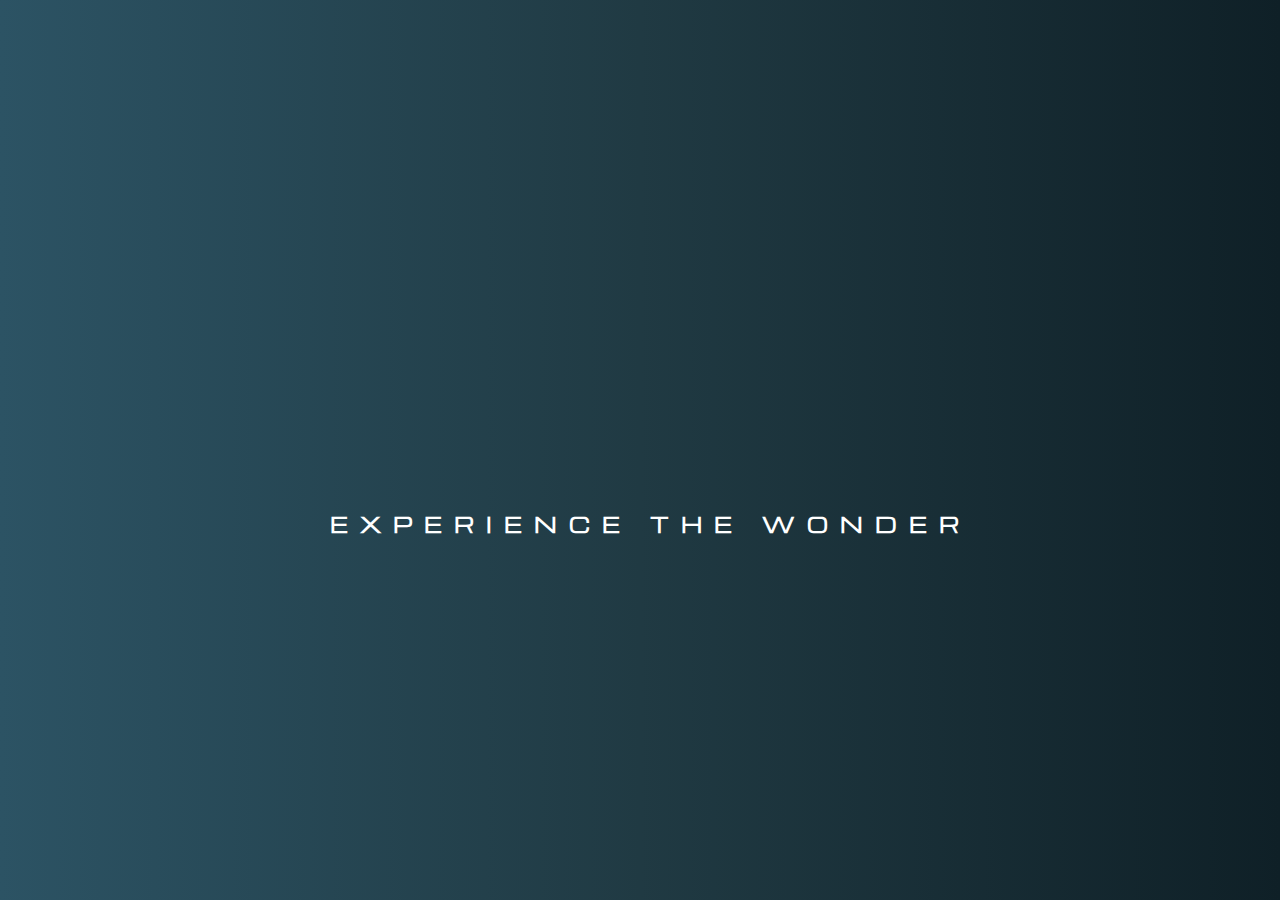
<file: turquiose-main/gsapTransition.html>
<!DOCTYPE html>
<html lang="en">
  <head>
    <meta charset="UTF-8" />
    <meta http-equiv="X-UA-Compatible" content="IE=edge" />
    <meta name="viewport" content="width=device-width, initial-scale=1.0" />
    <title>Document</title>
    <style>
      @import url("https://fonts.googleapis.com/css2?family=Michroma&display=swap");
      * {
        padding: 0;
        margin: 0;
        box-sizing: border-box;
      }

      body {
        font-family: "Michroma", sans-serif;
        height: 100vh;
      }

      .container {
        background-color: black;
        color: #fff;
        height: 100%;
        width: 100%;
        display: flex;
        align-items: center;
        justify-content: center;
        position: relative;
      }

      .loading-page {
        position: absolute;
        top: 0;
        left: 0;
        background: linear-gradient(to right, #2c5364, #203a43, #0f2027);

        height: 100%;
        width: 100%;
        display: flex;
        flex-direction: column;
        gap: 1.5rem;
        align-items: center;
        justify-content: center;
        color: #191654;
      }

      #svg {
        width: 90vw; /* Use a percentage-based width */
        max-width: 900px; /* Prevent it from getting too large */
        height: auto; /* Maintain aspect ratio */
        clip-path: inset(0 100% 0 0);
        animation: reveal 3s ease forwards;
      }

      @keyframes reveal {
        0% {
          clip-path: inset(0 100% 0 0); /* Start hidden */
        }
        100% {
          clip-path: inset(0 0 0 0); /* Fully visible */
        }
      }

      .name-container {
        height: 30px;
        overflow: hidden;
      }

      .logo-name {
        color: #fff;
        font-size: 20px;
        letter-spacing: 12px;
        text-transform: uppercase;
        margin-left: 20px;
        font-weight: bolder;
      }
    </style>
  </head>

  <body>
    <div class="container">
      <p>Welcome Viewrs!</p>
    </div>

    <div class="loading-page">
      <svg
        xmlns="http://www.w3.org/2000/svg"
        width="900"
        height="125"
        viewBox="0 0 900 125"
        fill="none"
        id="svg"
      >
        <path
          d="M73.8824 0L0 125H14.582L78.257 12.207H131.724L113.74 43.457L121.031 55.1758L153.598 0H73.8824Z"
          fill="#3EE0CF"
        />
        <path
          d="M95.2693 21.4844L36.4551 125H51.0372L95.2693 49.3164L131.724 112.305H88.4644L107.907 79.1016L100.616 67.8711L67.0774 125H157L95.2693 21.4844Z"
          fill="#3EE0CF"
        />
        <rect
          x="193"
          y="6"
          width="703"
          height="113"
          stroke="#4E293B"
          stroke-width="8"
        />
        <path
          d="M214.551 42.9503V30.2727H274.281V42.9503H252.016V103H236.817V42.9503H214.551ZM339.04 30.2727H354.416V77.5028C354.416 82.8059 353.15 87.446 350.616 91.4233C348.107 95.4006 344.591 98.5019 340.07 100.727C335.548 102.929 330.28 104.03 324.267 104.03C318.23 104.03 312.951 102.929 308.429 100.727C303.907 98.5019 300.392 95.4006 297.882 91.4233C295.373 87.446 294.118 82.8059 294.118 77.5028V30.2727H309.494V76.1889C309.494 78.9588 310.098 81.4209 311.305 83.5753C312.536 85.7296 314.265 87.4223 316.49 88.6534C318.715 89.8845 321.308 90.5 324.267 90.5C327.25 90.5 329.842 89.8845 332.044 88.6534C334.269 87.4223 335.986 85.7296 337.193 83.5753C338.424 81.4209 339.04 78.9588 339.04 76.1889V30.2727ZM377.067 103V30.2727H405.76C411.253 30.2727 415.94 31.2552 419.823 33.2202C423.729 35.1615 426.7 37.9195 428.736 41.4943C430.796 45.0455 431.826 49.224 431.826 54.0298C431.826 58.8594 430.784 63.0142 428.701 66.4943C426.617 69.9508 423.599 72.6023 419.645 74.4489C415.715 76.2955 410.957 77.2188 405.37 77.2188H386.158V64.8608H402.884C405.819 64.8608 408.258 64.4583 410.199 63.6534C412.141 62.8485 413.585 61.6411 414.532 60.0312C415.502 58.4214 415.988 56.4209 415.988 54.0298C415.988 51.6151 415.502 49.5791 414.532 47.9219C413.585 46.2647 412.129 45.0099 410.164 44.1577C408.222 43.2817 405.772 42.8438 402.813 42.8438H392.444V103H377.067ZM416.343 69.9034L434.418 103H417.444L399.759 69.9034H416.343ZM480.142 77.7159H493.211L499.78 86.1676L506.243 93.696L518.424 108.966H504.077L495.696 98.6676L491.4 92.5597L480.142 77.7159ZM519.525 66.6364C519.525 74.5672 518.021 81.3144 515.015 86.8778C512.032 92.4413 507.96 96.6908 502.799 99.6264C497.661 102.538 491.885 103.994 485.469 103.994C479.006 103.994 473.206 102.527 468.069 99.5909C462.931 96.6553 458.871 92.4058 455.888 86.8423C452.905 81.2789 451.414 74.5436 451.414 66.6364C451.414 58.7055 452.905 51.9583 455.888 46.3949C458.871 40.8314 462.931 36.5937 468.069 33.6818C473.206 30.7462 479.006 29.2784 485.469 29.2784C491.885 29.2784 497.661 30.7462 502.799 33.6818C507.96 36.5937 512.032 40.8314 515.015 46.3949C518.021 51.9583 519.525 58.7055 519.525 66.6364ZM503.935 66.6364C503.935 61.4991 503.166 57.1667 501.627 53.6392C500.112 50.1117 497.969 47.4366 495.199 45.6136C492.429 43.7907 489.186 42.8793 485.469 42.8793C481.752 42.8793 478.509 43.7907 475.739 45.6136C472.969 47.4366 470.815 50.1117 469.276 53.6392C467.761 57.1667 467.003 61.4991 467.003 66.6364C467.003 71.7737 467.761 76.1061 469.276 79.6335C470.815 83.161 472.969 85.8362 475.739 87.6591C478.509 89.482 481.752 90.3935 485.469 90.3935C489.186 90.3935 492.429 89.482 495.199 87.6591C497.969 85.8362 500.112 83.161 501.627 79.6335C503.166 76.1061 503.935 71.7737 503.935 66.6364ZM585.837 30.2727H601.213V77.5028C601.213 82.8059 599.946 87.446 597.413 91.4233C594.904 95.4006 591.388 98.5019 586.866 100.727C582.345 102.929 577.077 104.03 571.064 104.03C565.027 104.03 559.748 102.929 555.226 100.727C550.704 98.5019 547.188 95.4006 544.679 91.4233C542.17 87.446 540.915 82.8059 540.915 77.5028V30.2727H556.291V76.1889C556.291 78.9588 556.895 81.4209 558.102 83.5753C559.333 85.7296 561.062 87.4223 563.287 88.6534C565.512 89.8845 568.105 90.5 571.064 90.5C574.047 90.5 576.639 89.8845 578.841 88.6534C581.066 87.4223 582.783 85.7296 583.99 83.5753C585.221 81.4209 585.837 78.9588 585.837 76.1889V30.2727Z"
          fill="#3EE0CF"
        />
        <ellipse cx="669" cy="65" rx="47" ry="41" fill="#4E293B" />
        <path
          d="M662 81.0491L679.5 87.5491V77.0491L662 81.0491Z"
          fill="#4E293B"
        />
        <path
          d="M662 71.5491L679.5 77.0491V68.5491L662 71.5491Z"
          fill="#4E293B"
        />
        <path
          d="M662 66.0491L679.5 68.5491V61.5491L662 66.0491Z"
          fill="#4E293B"
        />
        <path
          d="M662 57.5491L679.5 61.5491V53.5491L662 57.5491Z"
          fill="#4E293B"
        />
        <path
          d="M679.5 53.5491V43.0491L662 48.5491L679.5 53.5491Z"
          fill="#4E293B"
        />
        <path
          d="M679.5 43.0491C657.425 42.4287 644 47.5491 644 66.0491C644 84.5491 657.533 89.1536 679.5 87.5491L662 81.0491L679.5 77.0491L662 71.5491L679.5 68.5491L662 66.0491L679.5 61.5491L662 57.5491L679.5 53.5491L662 48.5491L679.5 43.0491Z"
          fill="white"
        />
        <path
          d="M679.5 87.5491C657.533 89.1536 644 84.5491 644 66.0491C644 47.5491 657.425 42.4287 679.5 43.0491M679.5 87.5491L662 81.0491L679.5 77.0491M679.5 87.5491V77.0491M679.5 43.0491V53.5491M679.5 43.0491L662 48.5491L679.5 53.5491M679.5 77.0491L662 71.5491L679.5 68.5491M679.5 77.0491V68.5491M679.5 68.5491L662 66.0491L679.5 61.5491M679.5 68.5491V61.5491M679.5 61.5491L662 57.5491L679.5 53.5491M679.5 61.5491V53.5491"
          stroke="#4E293B"
        />
        <path
          d="M742.697 29.2727V102H727.321V29.2727H742.697ZM799.801 50.1889C799.517 47.3243 798.298 45.099 796.144 43.5128C793.989 41.9266 791.066 41.1335 787.373 41.1335C784.863 41.1335 782.744 41.4886 781.016 42.1989C779.288 42.8854 777.962 43.8442 777.039 45.0753C776.139 46.3063 775.689 47.7031 775.689 49.2656C775.642 50.5677 775.914 51.7041 776.506 52.6747C777.122 53.6454 777.962 54.4858 779.027 55.196C780.093 55.8826 781.324 56.4863 782.721 57.0071C784.117 57.5043 785.609 57.9304 787.195 58.2855L793.729 59.848C796.901 60.5582 799.813 61.5052 802.465 62.6889C805.116 63.8726 807.413 65.3286 809.354 67.0568C811.295 68.785 812.799 70.821 813.864 73.1648C814.953 75.5085 815.509 78.1955 815.533 81.2259C815.509 85.6766 814.373 89.5355 812.124 92.8026C809.899 96.0459 806.679 98.5672 802.465 100.366C798.275 102.142 793.22 103.03 787.301 103.03C781.43 103.03 776.317 102.13 771.961 100.331C767.628 98.5317 764.243 95.8684 761.804 92.3409C759.39 88.7898 758.123 84.3982 758.005 79.1662H772.884C773.05 81.6046 773.748 83.6406 774.979 85.2741C776.234 86.884 777.903 88.1032 779.986 88.9318C782.093 89.7367 784.472 90.1392 787.124 90.1392C789.728 90.1392 791.989 89.7604 793.907 89.0028C795.848 88.2453 797.351 87.1918 798.417 85.8423C799.482 84.4929 800.015 82.9422 800.015 81.1903C800.015 79.5568 799.529 78.1837 798.559 77.071C797.612 75.9583 796.215 75.0114 794.368 74.2301C792.545 73.4489 790.308 72.7386 787.657 72.0994L779.738 70.1108C773.606 68.6193 768.765 66.2874 765.213 63.1151C761.662 59.9427 759.899 55.6695 759.922 50.2955C759.899 45.892 761.07 42.045 763.438 38.7543C765.829 35.4635 769.108 32.8949 773.275 31.0483C777.441 29.2017 782.176 28.2784 787.479 28.2784C792.877 28.2784 797.588 29.2017 801.613 31.0483C805.661 32.8949 808.81 35.4635 811.059 38.7543C813.308 42.045 814.468 45.8565 814.539 50.1889H799.801ZM830.876 102V29.2727H879.881V41.9503H846.252V59.2798H877.36V71.9574H846.252V89.3224H880.023V102H830.876Z"
          fill="#4E293B"
        />
      </svg>

      <div class="name-container">
        <div class="logo-name">EXPERIENCE THE WONDER</div>
      </div>
    </div>
  </body>
  <script
    src="https://cdnjs.cloudflare.com/ajax/libs/gsap/3.11.3/gsap.min.js"
    integrity="sha512-gmwBmiTVER57N3jYS3LinA9eb8aHrJua5iQD7yqYCKa5x6Jjc7VDVaEA0je0Lu0bP9j7tEjV3+1qUm6loO99Kw=="
    crossorigin="anonymous"
    referrerpolicy="no-referrer"
  ></script>
  <script>
    gsap.fromTo(
      ".loading-page",
      { opacity: 1 },
      {
        opacity: 0,
        display: "none",
        duration: 1.5,
        delay: 3.5,
      }
    );

    gsap.fromTo(
      ".logo-name",
      {
        y: 50,
        opacity: 0,
      },
      {
        y: 0,
        opacity: 1,
        duration: 2,
        delay: 0.5,
      }
    );
  </script>
</html>
</file>
